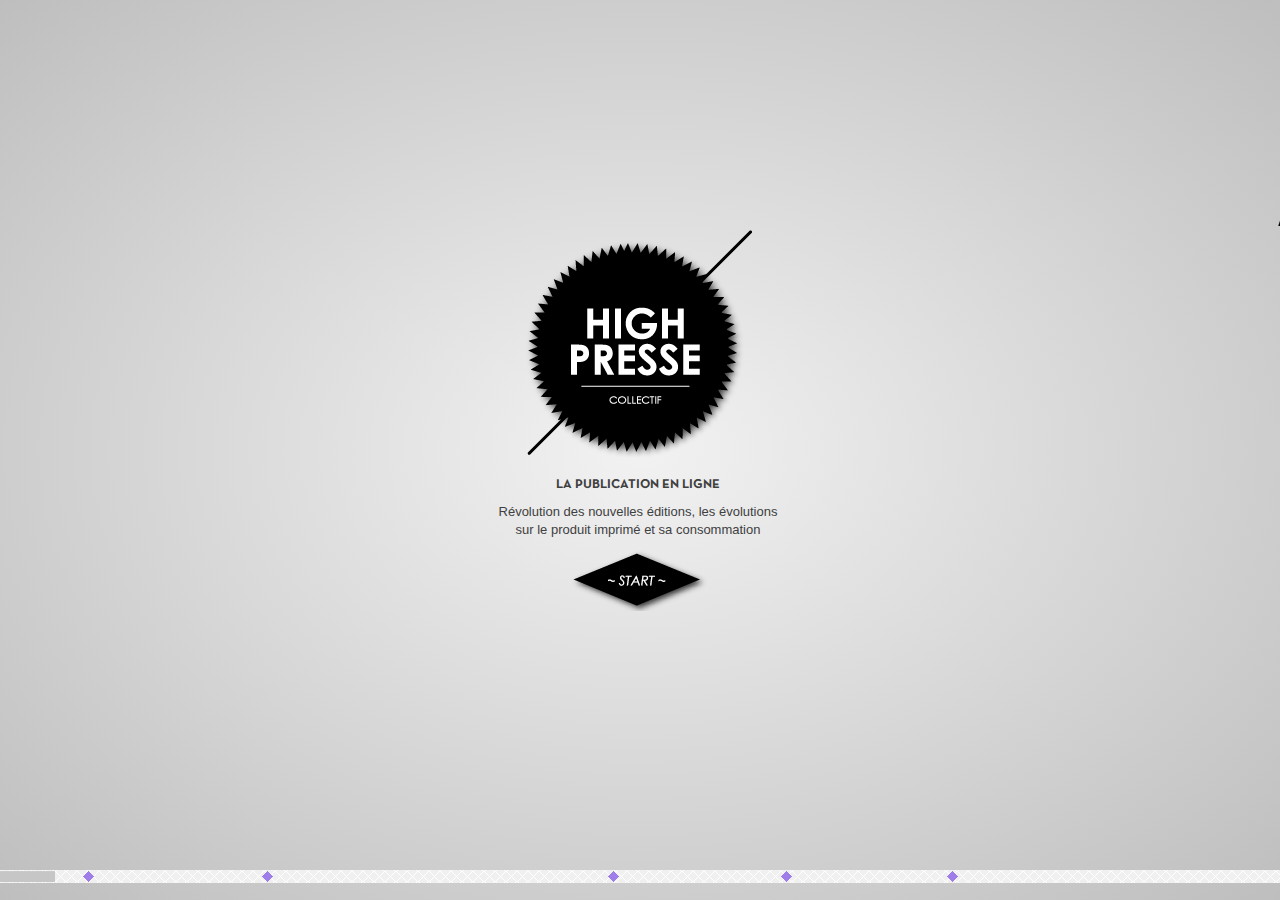
<file: index.html>
<!DOCTYPE html>
<html lang="fr">
<head>
  <title>HighPrese &bull; Publication en ligne // Gobelins CDNL 12'</title>
  <meta http-equiv="Content-Type" content="text/html; charset=UTF-8">
      
  <link rel="stylesheet" href="css/smoothDivScroll.css" type="text/css" media="screen" charset="utf-8">
  <link rel="stylesheet" href="css/bootstrap.min.css" type="text/css" media="screen" charset="utf-8">
  <link rel="stylesheet" href="css/app.css" type="text/css" media="screen" charset="utf-8">
  <link rel="stylesheet" href="css/content.css" type="text/css" media="screen" charset="utf-8">
  <link rel="stylesheet" href="css/fonts.css" type="text/css" media="screen" charset="utf-8">
  <link rel="stylesheet" href="css/jquery.fancybox.css" type="text/css" media="screen">
  <link rel="stylesheet" type="text/css" href="css/jquery.fancybox-buttons.css">
  <link rel="stylesheet" type="text/css" href="css/jquery.fancybox-thumbs.css">

  <link rel="shortcut icon" type="image/x-icon" href="./favicon.ico" />

  <!-- Libraries -->
  <script src="js/jquery.js" type="text/javascript"></script>
  <script src="js/jquery.event.animate.js" type="text/javascript"></script>
  <script src="js/jquery.ui.js" type="text/javascript"></script>
  <script src="js/jquery.ui.widget.js" type="text/javascript"></script>
  <script src="js/jquery.smoothDivScroll-1.1-min.js" type="text/javascript"></script>
  <script src="js/css_browser_selector.js" type="text/javascript"></script>
  <!-- <script src="js/jwplayer.js" type="text/javascript"></script> -->

  <!-- Optionaly include easing and/or mousewheel plugins -->
  <script type="text/javascript" src="js/jquery.easing-1.3.pack.js"></script>
  <script type="text/javascript" src="js/jquery.mousewheel-3.0.6.pack.js"></script>

  <!-- Add fancyBox -->
  <script type="text/javascript" src="js/jquery.fancybox.pack.js"></script>
  <!-- Helpers -->
  <!-- <script type="text/javascript" src="js/jquery.fancybox-buttons.js"></script> -->
  <!-- <script type="text/javascript" src="js/jquery.fancybox-thumbs.js"></script> -->

  <!-- Application -->
  <script src="js/app/start_page.js" type="text/javascript"></script>
  <script src="js/app/credit_page.js" type="text/javascript"></script>
  <script src="js/app/nav_bar.js" type="text/javascript"></script>
  <script src="js/app.js" type="text/javascript"></script>
</head>
<body>

  <div id="makeMeScrollable">

    <div class="scrollingHotSpotLeft"></div>
    <div class="scrollingHotSpotRight"></div>
    <div class="scrollWrapper">
      <div class="scrollableArea"> 

        <div class="element" id="home">
          <div>
            <h1><img src="images/logo.png" alt="" /></h1>
            <p class="bold center upperCase">La publication en ligne</p>
            <p class="center">Révolution des nouvelles éditions, les évolutions sur le produit imprimé et sa consommation</p>
            <a href="#"><img alt="start" src="images/start_app.png" /></a>
          </div>
        </div> <!-- END .element -->


        <div class="element" id="content">

          <div class="" id="realtime">

            <div class="part1">
              <h2 class="bold upperCase">/ L'info en<br />temps réel</h2>
              <img src="./images/1tempsreel/chrono.png" alt="chrono" id="chrono" />
              <br />
              <a href="pdf/1_information-temps-reel.pdf" class="icones plus pdf"></a>
              <br />
              <img src="./images/1tempsreel/structure.png" alt="barre" id="barre" />
              <br />
              <img src="./images/1tempsreel/6600000.png" alt="6.600.000" id="chiffre" />
              <p><span class="bold">Personnes par jour</span> consultent les sites<br />d'information généraliste <span class="bold">en ligne</span></p>
            </div>

            <div class="part2">
                <div class="right">
                  <h4 class="bold">10%</h4>
                  <p>Des lecteurs<br />de livres<br />téléchargent des<br />livres numériques</p>
                </div>
                <div>
                  <img src="./images/1tempsreel/apple.png" alt="Apple Steve Jobs" alt="apple" id="apple" />
                  <p class="justify bold">Des lecteurs de presse écrite se sont convertis au numérique.</p>
                  <p class="justify marge">Ces chiffres évoluent lentement, mais tous les lecteurs de presse convertissent progressivement aux nouveaux supports, bien plus vite que les lecteurs de livres qui ne sont que 10% à télécharger des e-books. (Philippe person, directeur entertainement chez Gfk)</p>
                  <img src="./images/1tempsreel/element.png" alt="element" id="element" />
                  <br />
                  <a class="icones pict fancybox" rel="gallery_realtime" href="images/1tempsreel/gallery_img1.png" title="6octobre : annonce du décès web"></a>
                  <a class="fancybox" rel="gallery_realtime" href="images/1tempsreel/gallery_img2.png" title="7octobre : annonce du décès presse"></a>
                </div>
                  <h2>Journaux & Magazine</h2>
                  <h3 class="bold">BAISSE DES VENTES</h3>
                  <p class="trop">Trop chers/copies versions papier</p>
                  <img src="./images/1tempsreel/fleche.png" alt="fleche" id="fleche" />
            </div>
            <div class="part3">
                <embed id="anim_realtime_2" width="206" height="111" src="swf/journal.swf" quality="high" pluginspage="http://www.adobe.com/go/getflashplayer_fr" align="middle" play="true" loop="true" scale="showall" wmode="transparent" devicefont="false" bgcolor="#ffffff" name="journal" menu="true" allowfullscreen="false" allowscriptaccess="sameDomain" salign="" type="application/x-shockwave-flash">
            </div>
            <div class="part4">
              <img src="./images/1tempsreel/coeur.png" alt="coeur" id="coeur" />
              <h3 class="bold">79%</h3>
              <p class="center">des lecteurs numériques<br />privilégient les sites des<br />quotidiens nationaux</p>
              <img src="./images/1tempsreel/logos.png" alt="logos" id="logos" />
              <div class="clear">
                <a href="http://www.bakchich.info/" class="icones plus fancybox fancybox.iframe"></a>
                <a href="http://www.mediapart.fr/" class="icones plus fancybox fancybox.iframe"></a>
                <a href="http://www.owni.fr/" class="icones plus fancybox fancybox.iframe"></a>
              </div>
              <br />
              <img src="./images/1tempsreel/icones.png" alt="icones" id="icones" />
              <div class="clear">
                  <embed id="multimedia" width="820" height="230" src="swf/fleche_multi.swf" quality="high" pluginspage="http://www.adobe.com/go/getflashplayer_fr" align="middle" play="true" loop="true" scale="showall" wmode="transparent" devicefont="false" bgcolor="#ffffff" name="fleche_multi" menu="true" allowfullscreen="false" allowscriptaccess="sameDomain" salign="" type="application/x-shockwave-flash">
              </div>
            </div>

            <div class="part5">
                <p class="upperCase">sur le web se développe petit à petit<br />un nouveau média :</p>
                <p class="bold upperCase">"les pure players de l'information"</p>
                
                <!-- <h2>MULTI</h2>
                <h2>MEDIA</h2> -->
            </div>
          </div> <!-- END #readtime -->

		      <div id="devices">
            <div class="background">
              <img src="./images/2divices/structure.png" alt="structure" class="structure" />
              <embed class="animation_swf radio" width="185" height="372" src="swf/radio.swf" quality="high" pluginspage="http://www.adobe.com/go/getflashplayer_fr" play="true" loop="true" scale="showall" wmode="transparent" devicefont="false" bgcolor="#ffffff" name="185x372_radio" menu="true" allowfullscreen="false" allowscriptaccess="sameDomain" type="application/x-shockwave-flash">
              <embed class="animation_swf video" width="185" height="372" src="swf/video.swf" quality="high" pluginspage="http://www.adobe.com/go/getflashplayer_fr" play="true" loop="true" scale="showall" wmode="transparent" devicefont="false" bgcolor="#ffffff" name="185x372_video" menu="true" allowfullscreen="false" allowscriptaccess="sameDomain" type="application/x-shockwave-flash">
            </div>
        		<div class="part1">
        			<h2 class="bold upperCase">/ Devices &amp; <br />interactions</h2>
        			<p class="boldItalic">"Emmener l'industrie du livre et de la presse vers sa maturité numérique"</p>
        			<h3 class="bold upperCase"><span>révolution</span> de<br /> leur industrie</h3>
              <a href="pdf/2_interaction-devices.pdf" class="icones plus pdf"></a>
        			<div>
        				<ul class="handList">
        					<li class="upperCase boldItalic">éditeurs</li>
        					<li class="upperCase boldItalic">auteurs</li>
        					<li class="upperCase boldItalic">libraires</li>
        					<li class="upperCase boldItalic">diffuseurs</li>
        					<li class="upperCase boldItalic">groupe de presse</li>
        				</ul>
        			</div>
        			<div>
        				<ul class="exigences">
        					<li class="upperCase">- étendre leurs champs d'action sur les nouveaux supports</li>
        					<li class="upperCase">- développement d'une culture de l'instantanné, d'échange<br />  et de gratuité !</li>
        					<li class="upperCase">- moderniser leurs outils et renouveler leurs formats !</li>
        					<li class="upperCase">- répandre leur distribution pour l'adapter au nouvel<br />  environnement !</li>
        				</ul>
        			</div>
        		</div>

        		<div class="part3">
        			<p class="upperCase center">magazine numérique / au contenu exclusif<br />mise à jour pendant le mois / à 2,99$ par mois</p>
        			<p class="upperCase center daily">un quotidien / à moins de 4$ par mois<br /> soit 0,99$ par semaine / journalisme de qualité</p>
              <div class="pyramide">
                <a class="icones triangt t1 g fancybox fancybox.iframe" rel="" href="http://www.youtube.com/embed/PA5ujekrtkQ?autoplay=1" title=""></a>
                <a class="icones triangt t2 d fancybox fancybox.iframe" rel="" href="http://www.youtube.com/embed/gxl1zZYl2f8?autoplay=1" title=""></a>
                <a class="icones triangt t3 d fancybox fancybox.iframe" rel="" href="http://www.youtube.com/embed/YKN7G9X9pIU?autoplay=1" title=""></a>
                <a class="icones triangt t4 g fancybox fancybox.iframe" rel="" href="http://www.youtube.com/embed/ntyXvLnxyXk?autoplay=1" title=""></a>
                <a class="icones triangb b1 d fancybox fancybox.iframe" rel="" href="http://www.youtube.com/embed/-TcM8rZcdQA?autoplay=1" title=""></a>
                <a class="icones triangb b2 g fancybox fancybox.iframe" rel="" href="http://www.youtube.com/embed/evnTWpS6XFw?autoplay=1" title=""></a>

                <a class="icones movie fancybox fancybox.iframe" href="http://www.youtube.com/embed/KHILJBw-104?autoplay=1" title=""></a>
              </div>
        		</div>

        		<div class="part4">
        			<ul class="internaute center">
        				<li class="upperCase">+ personnalisation</li>
        				<li class="upperCase">+ mise en valeur du contenu</li>
        				<li class="upperCase">+ grande liberté de ton</li>
        				<li class="upperCase">+ interagir & débattre</li>
        				<li class="upperCase">+ pluri-média</li>
        			</ul>
        			<div>
        				<ul class="pourcentage">
        					<li class="upperCase italic">site de presse nationale</li>
        					<li class="upperCase italic">site de presse régionale</li>
        					<li class="upperCase italic">site de presse magazine</li>
        				</ul>
        			</div>
            </div>
        	 </div><!-- END #devices -->


          <div id="blog">
            
            <div class="part1">
              <img src="./images/3blogs/structure.png" alt="background" class="structure" />
              <embed id="blog_anim" width="590" height="136" src="swf/wikipedia.swf" quality="high" pluginspage="http://www.adobe.com/go/getflashplayer_fr" play="true" loop="true" scale="showall" wmode="transparent" devicefont="false" bgcolor="#ffffff" name="wikipédia" menu="true" allowfullscreen="false" allowscriptaccess="sameDomain" type="application/x-shockwave-flash">
            </div>
            <div class="part2">
              <h2 class="upperCase bold">web 2.0</h2>
              <a class="icones pdf" href="pdf/3_info-participative.pdf"></a>
              <h3 class="upperCase">Participatif / Contributif / Expressif</h3>
              <p>Les utilisateurs deviennent contributeurs de contenus. La simplification des outils permet une meilleure utilisation et appropriation du web. L'internaute devient une personne active sur la toile = création du web social. On peut partager, créer, commenter...</p>
            </div>

            <div class="part3">
              <p class="italic center">Le mot <span class='boldItalic'>Blog</span> est une contraction de "webnet" et de "log" journal. C'est une sorte de <span class='boldItalic'>journal web, ouvert à tous</span> et <span class='bold'>facile d'utilisation</span>. Le blog devient un véritable <span class='boldItalic'>outil d'information</span>, repris aujourd'hui par <span class='boldItalic'>les médias traditionnels</span>.</p>
            </div>

            <div class="part4">
              <p>Un wiki est un système de gestion de contenu de site web qui rend les pages Web réalisables et modifiables par les visiteurs successifs autorisés. L’exemple le plus connu est l’encyclopédie collective Wikipédia créée en 2001, basée sur le principe qu’une entrée puisse être ajoutée par n’importe quel utilisateur du web et modifiée par un autre. De nouveaux sites de partagent voient ensuite le jour : Flickr et Youtube.</p>
            </div>

            <div class="part5">
              <p class="p1">La notoriété des blogs a notamment été impulsée par les militaires américains lors de la secode guerre du golfe en mars 2003. Ces warblog donnaient l’impression d’une liberté de ton et d’émancipation par rapport aux contraintes éditoriales ou professionnelles. Ils permettent aussi d’avoir accès à des informations que les journalistes ne possèdent pas, durant les guerres, ou dans les pays privés de liberté d’expression.</p>
              <p class="p2">Aujourd’hui on voit une multiplication des blogs de journalistes affranchis des contraintes éditoriales habituelles. Ceux-ci redécouvrent la communication directe avec les lecteurs. Et ces lecteurs, donnent leurs avis, enrichissent les textes en informations, ils commentent et créent la vie autour d’un évènement.</p>
            </div>

            <div class="part6">
              <p class="upperCase center"><span>70%</span><br /> des journaux<br />américains<br />proposent<br />des blogs<br />journalistiques </p>
              <h2 class="bold center">« LE JOURNALISME<br />CITOYENS »</h2>
              <h3>RUE89 / AGORAVOX ...</h3>
              <p class="rue89 center">Ce sont des sites basés sur la co-production de contenus par les journalistes et les internautes, «synonyme de circulation et de révolution de l’information». Tout internaute peut en effet envoyer des contributions, qui seront ensuite sélectionnées par le site, en fonction de leurs intérêt, de leur pertinence et de leur qualité. Les lecteurs participent aussi en commentant et en notant les productions publiées.</p>
              <a class="icones plus fancybox fancybox.iframe" href="http://www.rue89.com/"></a>
              <a class="icones plus agoravox fancybox fancybox.iframe" href="http://www.agoravox.fr/"></a>
            </div>
          </div><!-- END #blogs -->


    		  <div id="flash">
    		  	<div class="part1">
    		  	  <h2 class="upperCase bold">/Flash<br />Information</h2>
    		  	  <p class="subtitle">Les réseaux sociaux mettent les internautes un peu plus au <span class="bold">coeur de l'information</span>. Ils deviennent acteurs, puisque ce sont eux qui construisent les informations.</p>

    		  	  <img src="./images/4flash/chiffre1.png" />
    		  	  <p class='caption bold'>d'utilisateurs avant le 1er juin 2011</p>
    		  	  <img src="./images/4flash/chiffre2.png" />
    		  	  <p class='caption bold'>d'utilisateurs en France</p>
    		  	  <p id="semiocast">Semiocast vient de publier une étude portant sur la totalité des 263 millions de profils d’utilisateurs de Twitter créés avant le 1er juin 2011. dans l’hexagone, il subsiste à l’heure actuelle 3.3 millions d’utilisateurs de Twitter, dont la moitié étant active.</p>
    		  	  <!-- <img src="./images/4flash/feu.png" id="feu" /> -->
              <embed id="feu" width="153" height="314" src="swf/feu.swf" quality="high" pluginspage="http://www.adobe.com/go/getflashplayer_fr" align="middle" play="true" loop="true" scale="showall" wmode="transparent" devicefont="false" bgcolor="#ffffff" name="feu" menu="true" allowfullscreen="false" allowscriptaccess="sameDomain" salign="" type="application/x-shockwave-flash">
              <a class="icones pdf" href="pdf/4_information-flash.pdf"></a>
    		  	</div>
    		  	<div class="part2">
    		  	  <img src="./images/4flash/pointille.png" />
    		  	  <img src="./images/4flash/twitter.png" class="twitter" />
              <ul>
                <li class="right">Sans modification<br />enregistrée</li>
                <li class="right">Changement d'abonnements<br />et d'envoi de messages</li>
                <li class="right">Changement d'abonnements<br />uniquement</li>

                <li class="right">Compte jamais utilisé<br /></li>
                <br />
                <li class="right">Envoi de message<br />uniquement</li>
                <li class="right">Autre modification<br />du profil</li>
              </ul>
    		  	</div>
    		  	<div class="part3">
    		  	  <img src="./images/4flash/monsieur.png" />
    		  	  <p class="justify">Un pote aux Etats-Unis vient de me rapporter que #DSK aurait été arrêté par la police dans un hotel à NYC il y a une heure ...</p>
    		  	</div>
    		  	<div class="part4">
              <img src="./images/4flash/facebook-chiffres.png" />
              <ul>
      		  		<li id="li1">millions de comptes actifs</li>
      		  		<li id="li2">millions de publications<br />quotidiennes</li>
      		  		<li id="li3">millions de photos sont<br />publiées par jour</li>
      		  		<li id="li4">millions d'utilisateurs actifs accèdent<br />à Facebook via leur mobile</li>
              </ul>
    		  	</div>
    		  </div><!-- END #flash -->

          <div id="filter">

            <div class="part1">
              <h2 class="upperCase bold"><span>/</span> Filtre des <br />informations</h2>

              <div>
                <h3 class="right bold">70%</h3>
              </div>
              <div>
                <img src="./images/5filtre/bubble.png" id="bubble" />
                <p class="italic">Des nouveaux contenus du<br /> web sont générés par<br /> des particuliers</p>
              </div>
              <!-- <img src="./images/5filtre/bonhommes.png" alt="persons" id='people' /> -->
              <embed id="people" width="501" height="118" src="swf/bonhommes.swf" quality="high" pluginspage="http://www.adobe.com/go/getflashplayer_fr" align="middle" play="true" loop="true" scale="showall" wmode="transparent" devicefont="false" bgcolor="#ffffff" name="journal" menu="true" allowfullscreen="false" allowscriptaccess="sameDomain" salign="" type="application/x-shockwave-flash">
            </div>

            <div class="part2">
              <p class="justify">«Il existe une panoplie infinie de documents variés sur Internet dont <span class="bold">l'exactitude, la fiabilité et la valeur</span> varient. Contrairement à la plupart des médias d'information conventionnels, de l'information est rendue publique sans que personne n'ait à en approuver le contenu.»</p>
              <img src="./images/page/hb.png" alt="logo HoaxBuster" id="hoaxbuster"/>
              <p class="upperCase bold" id="hbLogo">HOAXBUSTER</p>
              <img src="./images/5filtre/fleches.png" id="fleches" />
            </div>

            <div class="part3">
              <img src="./images/5filtre/snopes.png" alt="logo Snopes" id="logoSnopes" />
              <p>L'information la plus porteuse de valeur ajoutée est <br />aujourd'hui celle qui nous fait gagner du temps.</p>
              <a href="pdf/5_filtre-informations.pdf" class="icones plus pdf"></a>
              <img src="./images/5filtre/infobesite.png" alt="infobésité" id="infobesite" />
            </div>

            <div class="part4">
            <img src="./images/5filtre/structure.png" alt="structure" class="structure" />
            <p class="justify">Paper.li vous permet de créer un journal personnalisé en fonction de vos centres d'intérêts et de le partager via les réseaux sociaux.</p>
            <div class="liens">
            <a href="http://www.youtube.com/embed/0MxulgVgB30?autoplay=1" class="icones movie fancybox fancybox.iframe"></a>
            <a href="http://www.youtube.com/embed/fyoFI6D33yY?autoplay=1" class="icones movie fancybox fancybox.iframe"></a>
            <a href="http://www.youtube.com/embed/Y6-qTDdUh_w?autoplay=1" class="icones movie fancybox fancybox.iframe"></a>
            </div>
            <p class="italic center">L'interactivité permet aux utilisateurs de traiter le contenu de manière différenciée selon leurs centres d'intérêts.</p>
            </div>

            <div class="part5"> 
              <p class="justify pulse">
                Pulse redéfinit l'actualité en vous donnant l'opportunité d'expérimenter les informations que vous désirez provenant de vos sources habituelles, de vos blogs préférés et des réseaux sociaux - Le tout dans une belle interface.
              </p>

              <p class="justify flipboard">
                Flipboard est une belle et rapide façon de visionner vos médias sociaux avec une mise en page de magazine plaisante à lire
                <br />
              </p>
              
              <p class="justify newsMe">
                News.me met en forme les tweets des personnes qui vous intéressent. Il vous propose de lire les articles partagés directement sur votre iPad.
              </p>
              
            </div>

            <div class="part6">
                <p class="justify bold">« La disparition d’une base commune d’informations nous rend étroits d’esprit, moins aventureux intellectuellement et plus vulnérables à la propagande et à la manipulation. » Pariser</p>
            </div>
          </div><!-- END #filter -->

        </div> <!-- END .element -->

        <div class="element" id="credits">
          <div class="to-center">
            <h1><img src="images/credits.png" alt="" /></h1>
            <p><a class="icones pdf src" href="pdf/sources.pdf"></a></p>
          </div>
        </div> <!-- END .element -->
      
      </div> <!-- END .scrollableArea -->
    </div> <!-- END .scrollWrapper -->
  </div> <!-- END #makeMeScrollable -->


  <div id="navBar">
    <div id="navBarScrollerContainer">
      <div id="navBarScroll"></div>
      <ul class="positions">
        <li rel="devices"><a href="#" class="navLink" rel="devices">&nbsp;&nbsp;</a></li>
        <li rel="filter"><a href="#" class="navLink" rel="filter">&nbsp;&nbsp;</a></li>
        <li rel="blog"><a href="#" class="navLink" rel="blog">&nbsp;&nbsp;</a></li>
        <li rel="realtime"><a href="#" class="navLink" rel="realtime">&nbsp;&nbsp;</a></li>
        <li rel="flash"><a href="#" class="navLink" rel="flash">&nbsp;&nbsp;</a></li>
      </ul>
    </div>
    <ul class="labels">
      <li rel="devices"></li>
      <li rel="filter"></li>
      <li rel="realtime"></li>
      <li rel="flash"></li>
      <li rel="blog"></li>
    </ul>
  </div>

</body>
</html>
</file>
<file: css/smoothDivScroll.css>
﻿/* You can alter this CSS in order to give SmoothDivScroll your own look'n'feel */

/* Invisible left hotspot */
div.scrollingHotSpotLeft
{
	/* The hotspots have a minimum width of 100 pixels and if there is room the will grow
    and occupy 15% of the scrollable area (30% combined). Adjust it to your own taste. */
	min-width: 75px;
	width: 10%;
	height: 100%;
	/* There is a big background image and it's used to solve some problems I experienced
    in Internet Explorer 6. */
	background-image: url(../images/big_transparent.gif);
	background-repeat: repeat;
	background-position: center center;
	position: absolute;
	z-index: 200;
	left: 0;
	/*  The first url is for Firefox and other browsers, the second is for Internet Explorer */
	/*cursor: url(../images/cursors/cursor_arrow_left.cur), url(../images/cursors/cursor_arrow_left.cur),w-resize;*/
}

/* Visible left hotspot */
div.scrollingHotSpotLeftVisible
{
	background-image: url(../images/arrow_left.gif);				
	background-color: #fff;
	background-repeat: no-repeat;
	opacity: 0.35; /* Standard CSS3 opacity setting */
	-moz-opacity: 0.35; /* Opacity for really old versions of Mozilla Firefox (0.9 or older) */
	filter: alpha(opacity = 35); /* Opacity for Internet Explorer. */
	zoom: 1; /* Trigger "hasLayout" in Internet Explorer 6 or older versions */
}

/* Invisible right hotspot */
div.scrollingHotSpotRight
{
	min-width: 75px;
	width: 10%;
	height: 100%;
	background-image: url(../images/big_transparent.gif);
	background-repeat: repeat;
	background-position: center center;
	position: absolute;
	z-index: 200;
	right: 0;
	/*cursor: url(../images/cursors/cursor_arrow_right.cur), url(../images/cursors/cursor_arrow_right.cur),e-resize;*/
}

/* Visible right hotspot */
div.scrollingHotSpotRightVisible
{
	background-image: url(../images/arrow_right.gif);
	background-color: #fff;
	background-repeat: no-repeat;
	opacity: 0.35;
	filter: alpha(opacity = 35);
	-moz-opacity: 0.35;
	zoom: 1;
}

/* The scroll wrapper is always the same width and height as the containing element (div).
   Overflow is hidden because you don't want to show all of the scrollable area.
*/
div.scrollWrapper
{
	position: relative;
	overflow: hidden;
	width: 100%;
	height: 100%;
}

div.scrollableArea
{
	position: relative;
	width: auto;
	height: 100%;
}
</file>
<file: css/app.css>
html,body {
  height: 100%;
  overflow: hidden;
  margin: 0;
  background-color:#f2f2f2;
  background-image: -moz-radial-gradient(50% 50%, ellipse cover, #f2f2f2, rgba(168, 168, 168, 0.7) 100%);
  background-image: -webkit-radial-gradient(50% 50%, ellipse cover, #f2f2f2, rgba(168, 168, 168, 0.7) 100%);
  background-image: -o-radial-gradient(50% 50%, ellipse cover, #f2f2f2, rgba(168, 168, 168, 0.7) 100%);
  background-image: -ms-radial-gradient(50% 50%, ellipse cover, #f2f2f2, rgba(168, 168, 168, 0.7) 100%);
  background-image: radial-gradient(50% 50%, ellipse cover, #f2f2f2, rgba(168, 168, 168, 0.7) 100%);
}

a {
  cursor: pointer;
}

#content {
  color:#000;
  font-family:"Neutra";
  margin: 0px;
  padding: 0px;
  height:580px;
}

#content div{
  float:left;
  margin-right:20px;
  margin-top:5px;
}

.quatre{
  width:300px;
  height:400px;
  overflow:hidden;
  text-align:justify;
}
.huit{
  width:200px;
  height:400px;
  overflow:hidden;
  text-align:justify;
}

#makeMeScrollable {
  width:100%;
  height: 580px;
  position: relative;
}

#makeMeScrollable div.scrollableArea {
  width: 30000px;
  position: relative;
  margin: 0;
  padding: 0;
  height: 100%;
}
#makeMeScrollable div.scrollableArea .element {
  float: left;
  position: relative;
}


/* Invisible left hotspot */
div.scrollingHotSpotLeft
{
	/* The hotspots have a minimum width of 75 pixels 
	   and if there is room the will grow and occupy 10% 
	   of the scrollable area (20% combined). 
	   Adjust it to your own taste. */
	min-width: 75px;
	width: 10%;
	height: 100%;
	/* There is a big background image and it's used to 
	solve some problems I experienced in Internet Explorer 6. */
	background-image: url(../images/big_transparent.gif);
	background-repeat: repeat;
	background-position: center center;
	position: absolute;
	z-index: 200;
	left: 0;
	/*  The first cursor url is for Firefox and other 
	    browsers, the second is for Internet Explorer */
}

/* Visible left hotspot */
div.scrollingHotSpotLeftVisible
{
	background-image: url(./images/arrow_left.gif);
	background-repeat: no-repeat;
	/* Standard CSS3 opacity setting */
	opacity: 0.35; 
	/* Opacity for really old versions of 
	   Mozilla Firefox (0.9 or older) */
	-moz-opacity: 0.35;
	/* Opacity for Internet Explorer. */
	filter: alpha(opacity = 35);
	/* Use zoom to Trigger "hasLayout" in 
	   Internet Explorer 6 or older versions */	
	zoom: 1; 
        height: 100%;
}

/* Invisible right hotspot */
div.scrollingHotSpotRight
{
	min-width: 75px;
	width: 10%;
	height: 100%;
	background-image: url(../images/big_transparent.gif);
	background-repeat: repeat;
	background-position: center center;
	position: absolute;
	z-index: 200;
	right: 0;
}

/* Visible right hotspot */
div.scrollingHotSpotRightVisible
{
	background-image: url(./images/arrow_right.gif);
	background-repeat: no-repeat;
	opacity: 0.35;
	filter: alpha(opacity = 35);
	-moz-opacity: 0.35;
	zoom: 1;
        height: 100%;
}

/* The scroll wrapper is always the same width and 
   height as the containing element (div). Overflow 
   is hidden because you don't want to show all of 
   the scrollable area.
*/
div.scrollWrapper
{
	position: relative;
	overflow: hidden;
	width: 100%;
	height: 100%;
}

div.scrollableArea
{
	position: relative;
	width: auto;
	height: 100%;
}

div#home{
    float:left;
    text-align:center;
    line-height:100px;
    height: 580px;
    width: 234px;
}
div#home div {
	height: 351px;
    width: 234px;
}
div#home h1{
    color:black;
    text-align:center;
    font-size:10em;
}

div#home a{
    color:black;
    font-size:1em;
}

div#home p{width:300px; margin-left:-35px;}


div#credits{
  float:left;
  text-align:center;
  line-height:100px;
  height: 580px;
  width: 234px;
}
div#credits div {
  height: 351px;
  width: 300px;
  position: relative;
}
div#credits h1 {
  color:black;
  text-align:center;
  font-size:10em;
}

div#credits a.pdf {
  position: absolute;
  right: 122px;
  bottom: -53px;
}


/********************************************************************************
 * NAVIGATION VAR
 ********************************************************************************/
div#navBar {
  position: relative;
  z-index: 400;
  height: 15px;
}
div#navBar .positions li {
  position: absolute;
  top: 1px;
  display: inline;
  background: url(../images/nav/bouton.png) no-repeat;
  width: 11px;
  height: 11px;
}
div#navBar a {
  font-size:20px;
  line-height:5px;
  text-decoration: none;
}
div#navBarScrollerContainer {
  position: relative;
  height: 15px;
  background: url(../images/nav/fond.png) repeat-x;
}
#navBarScrollerContainer { clear: left; padding: 0px; margin: 0px; }
#navBarScrollerContainer .ui-slider { background: none; border:0; height: 15px; margin: 0 auto;  }
#navBarScrollerContainer .ui-handle-helper-parent {
  position: relative;
  width: 100%;
  height: 100%;
  margin: 0 auto;
}
#navBarScroll .ui-slider-handle {
  display: block;
  position: absolute;
}
#navBarScroll .ui-slider-handle .ui-icon {
  display: block;
  height: 12px;
  width: 100%;
  background-size: 100% 100%;
  background: url(../images/nav/curseur.png) no-repeat;
  background-position: 0px 1px;
}
div#navBar ul.labels {}
div#navBar ul.labels li {
  width: 326px;
  height: 55px;
  position: absolute;
  top: -55px;
  display: none;
  background:black;
  margin-left: -10px;
}
div#navBar ul.labels li.show { display: inline; }
div#navBar ul.labels li[rel="flash"] { background: url(../images/nav/label_flash.png) no-repeat; }
div#navBar ul.labels li[rel="devices"] { background: url(../images/nav/label_devices.png) no-repeat; }
div#navBar ul.labels li[rel="realtime"] { background: url(../images/nav/label_realtime.png) no-repeat; }
div#navBar ul.labels li[rel="blog"] { background: url(../images/nav/label_blog.png) no-repeat; }
div#navBar ul.labels li[rel="filter"] { background: url(../images/nav/label_filter.png) no-repeat; }

div#navBar ul.labels li[rel="devices"], div#navBar ul.positions li[rel="devices"] { position: absolute; left: 20.5%; }
div#navBar ul.labels li[rel="filter"], div#navBar ul.positions li[rel="filter"] { position: absolute; left: 74%; }
div#navBar ul.labels li[rel="realtime"], div#navBar ul.positions li[rel="realtime"] { position: absolute; left: 6.5%; }
div#navBar ul.labels li[rel="blog"], div#navBar ul.positions li[rel="blog"] { position: absolute; left: 47.5%; }
div#navBar ul.labels li[rel="flash"], div#navBar ul.positions li[rel="flash"] { position: absolute; left: 61%; }
</file>
<file: css/content.css>
/****************
* COMMONS
*****************/
div.clear {clear:both;}
.justify {text-align: justify;}
.center {text-align: center;}
.right {text-align: right;}
.bold {font-weight:bold; font-family:"Neutra Bold";}
.noBold{font-weight:normal;}
.upperCase{text-transform:uppercase;}
.italic{font-style:italic; font-family:"Neutra Italic";}
.boldItalic {font-family:"Neutra Bold Italic";}

a.icones { display: block; }
.icones {height:74px; width:57px; background-image: url('../images/logos/icone_link.png'); background-position: 0 74px ;z-index:10; position:relative;}
.icones:hover, a.icones:visited {background-position:0 148px;}

.icones.plus {background-image:url('../images/logos/icone_link.png');}
.icones.pdf {background-image:url('../images/logos/icone_pdf.png');}
.icones.src {background-image:url('../images/logos/icone_src.png');}
.icones.movie {background-image:url('../images/logos/icone_movie.png');}
.icones.pict {background-image:url('../images/logos/icone_pict.png');}
.icones.triangb{width:117px; height:71px; background-position:0 71px;background-image:url('../images/logos/icone_pyramide_bottom.png');z-index:10;}
.icones.triangt{width:117px; height:71px; background-position:0 71px;background-image:url('../images/logos/icone_pyramide_top.png');z-index:10;}
.icones.triangt.icones.d, .icones.triangb.icones.d {background-position:117px 71px;}
.icones.triangt.icones.d:hover, .icones.triangb.icones.d:hover {background-position:117px 0px;}

.icones.triangb:hover{background-position:0 0px;}
.icones.triangt:hover{background-position:0 0px;}


/****************
* REALTIME
*****************/
#realtime {}
#realtime .part1 h2{font-size:110px; color:black; line-height:110px; margin:10px 0 -150px 0;}
#realtime .part1 img#chrono {margin:-180px -30px -120px 730px; }
#realtime .part1 .pdf {margin:-80px 0 0px 950px;}
#realtime .part1 #barre {height:580px; margin:-120px 0 -110px 0;}
#realtime .part1 #chiffre {margin-top:-600px;}
#realtime .part1 p {font-size:40px; margin-top:-35px; line-height:40px;}

#realtime .part2 {margin-left:-1620px;}
#realtime .part2 div h4{font-size:30px; margin:197px 0 -15px -100px; color:black;}
#realtime .part2 div p{background:none; padding:0; border:none; color:black; margin:15px 0 10px 2px; }
#realtime .part2 .justify{width:220px;}
#reatime .part2 .bold{margin:-150px 0 0 0;}
#realtime .part2 .marge {margin-bottom:46px;}
#realtime .part2 img#apple {margin:-15px 0 0px 300px;}
#realtime .part2 img#element {margin:-400px 0 60px 238px;}
#realtime .part2 .pict {margin:-190px 0 100px 320px;}
#realtime .part2 h2{color:white; font-size:50px; margin:10px 0 30px 40px;}
#realtime .part2 h3{color:#00FFFF; font-size:40px; margin:0 0 30px 10px; }
#realtime .part2 p.trop{color:white; font-size:25px; margin-left:-20px; }
#realtime .part2 img#fleche {margin:-185px 0 0 -130px;}

#realtime .part3 {position:relative;}
#realtime .part3 #anim_realtime_2 {position:absolute; top: -540px;left: -12px;}

.gecko #realtime .part4 {position:relative; left:-1040px; width:1000px;}
.webkit #realtime .part4 {margin: -540px 0 0 0px; width:1000px;}
#realtime .part4 img#coeur {margin:50px 0 -70px 220px;}
#realtime .part4 p.center{color:white; margin:10px 0 -10px 302px; font-size:11px;width:150px;}
#realtime .part4 h3{color:white; font-size:50px; margin:-150px 0px 0 328px; width:50px;}
#realtime .part4 .clear{margin: -70px 0 0 530px;}
#realtime .part4 .plus{margin-right:10px;float:left;margin-top: 5px;}
#realtime .part4 #logos{width:440px; margin:-65px 0 0 -198px;z-index:1;}
#realtime .part4 #icones {width:428px; margin:0 0 0 535px;}
#realtime .part4 #multimedia {width:950px;margin:50px 0 0 -455px;}

.gecko #realtime .part5 {position:relative; left:-1035px; }
.webkit #realtime .part5 {margin:-535px 0 0 0;}
#realtime .part5 p{color:white; font-size:18px; line-height:30px; margin-left:-480px;width:400px;}
#realtime .part5 p.bold{margin:-9px 0 0 -480px;width:400px;}


/***************
* DEVICES
****************/
.gecko #devices {position:relative; left:-1100px;}
#devices .background { position:relative; }
#devices .background .animation_swf { position:absolute; top: 22px; }
#devices .background .animation_swf.radio { left: 3652px; }
#devices .background .animation_swf.video { left: 3422px; }
#devices .background .structure {margin: -390px 30px 0 0; height:1170px;}
#devices .part1 {margin:0px 0 0 -4590px;position: relative;}
#devices .part1 h2 {font-size:80px; color:black; line-height:70px; margin: 5px 0 5px 0;}
#devices .part1 h3 {font-size:70px; color:black; line-height:60px;}
#devices .part1 h3 span {color:#00FFFF;}
#devices .part1 .pdf {margin:-300px 0 0 815px;}
#devices .part1 p {color:white; margin:0px 0 35px 10px; font-size:20px;}
#devices .part1 .handList {list-style:none; margin:260px 0 0 150px;}
#devices .part1 .handList li{color:white; font-size:15px; margin:0 0 28px 0 ; }
#devices .part1 .exigences {list-style:none; margin:320px 0 0 5px;}
#devices .part1 .exigences li {color:black; font-size:10px; line-height:14px;}

#devices .part2 {margin:50px 0 0 -3000px;  width:700px;}
#devices .part2 h2 { font-size:40px; color:#00FFFF; margin-bottom:30px;}
#devices .part2 p {color:white; font-size:30px; line-height:40px;}

#devices .part3 {margin:290px 0 0 -1940px;}
#devices .part3 p {margin-left:-510px;}
#devices .part3 .daily {margin-top:150px;}
#devices .part3 .pyramide{width:800px; position:relative; z-index:1;}
#devices .part3 .icones {position:absolute; margin-top:-20px;}
#devices .part3 .t1{left: -627px;bottom: -46px;}
#devices .part3 .t2{left: 810px;bottom: -43px;}
#devices .part3 .t3{left: 557px;bottom: 241px;}
#devices .part3 .t4{left: -369px;top: -293px;}
#devices .part3 .b1{left: 165px;top: -497px;}
#devices .part3 .b2{left: 18px;top: -493px;}
#devices .part3 .movie{left:115px;}

#devices .part4 {margin:130px 0 0 -510px;position:relative;}
#devices .part4 .internaute{list-style:none; margin:0 0 0 -285px;}
#devices .part4 .internaute li{color:white;}
#devices .part4 .pourcentage{list-style:none; margin:238px 0 0 300px;}
#devices .part4 .pourcentage li{color:black; padding-bottom:25px;}


/***************
* BLOG
****************/
.gecko #blog {position:relative; left:-1150px;}
#blog {width:2500px;}
#blog .part1 { position:relative; }
#blog .part1 .structure {height:590px; margin-top:-10px;}
#blog .part1 #blog_anim { position:absolute; top: 427px; left: 22px; }

#blog .part2 {width:1500px; margin-top:-550px; }
#blog .part2 h2{font-size:150px; color:black; line-height:80px;  width:800px;}
#blog .part2 .pdf{margin: -90px 0 0 660px; }
#blog .part2 h3{margin:65px 0 0 7px; font-size:45px; color:black; width:900px;}
#blog .part2 p {margin:75px 0 0 15px; width:600px; font-size:16px;}

#blog .part3 {position:relative;}
#blog .part3 {margin:-560px 0 0 832px;}
#blog .part3 p {margin:432px 0 0 0px; width:250px;}

#blog .part4 {margin:-560px 0 0 1410px;position:relative;}
#blog .part4 p {margin:20px 0 0 0px; color:white; width:400px; font-size:15px;}

#blog .part5 {margin:-560px 0 0 1850px;}
#blog .part5 .p1 {margin:223px 0 0 0px; width:300px;}
#blog .part5 .p2 {margin:50px 0 0 0px; width:300px;}

#blog .part6 {margin:-518px 0 0 2045px;position:relative;}
#blog .part6 p.upperCase{color:white; font-size:17px; line-height:25px;}
#blog .part6 p.upperCase span{color:#00FFFF;}
#blog .part6 h2{margin:110px 0 0 197px; color:white; font-size:15px; line-height:16px;}
#blog .part6 h3{margin: -10px 0 0 232px; color:white; font-size:13px;}
#blog .part6 p.rue89{width:200px; color:white; font-size:10px; line-height:12px; margin-left:199px;}
#blog .part6 a.icones.plus {position:absolute; top: 165px;left: 400px;}
#blog .part6 a.icones.plus.agoravox {position:absolute; top: 435px;left: 136px;}


/****************
* FLASH
****************/
.gecko #flash {position:relative; left:-1150px;}
#flash .part1 {position:relative;}
#flash .part1 h2{font-size:90px; color:black; line-height:100px; margin:10px 0 -20px 0;}
#flash .part1 .subtitle{border-top:solid black 1px; border-bottom:solid black 1px; padding:10px; width:605px; font-size:16px;}
#flash .part1 .subtitle span{color:black;}
#flash .part1 .caption {margin-top:-20px; font-size:20px; text-indent:40px;}
#flash .part1 img {margin-top:-20px;}
#flash .part1 #feu{margin:-280px 0 0 500px; width:150px;}
#flash .part1 #semiocast{width:500px;}
#flash .part1 .pdf {position:absolute; bottom: 4px; top: 466px; right: -49px;}

#flash .part2 .twitter{height:560px;}
#flash .part2 ul{margin:-380px 0 0 20px; width:170px; list-style:none; }
#flash .part2 li{color:black; padding-bottom:26px;}

#flash .part3 p{width:150px; margin:-335px 0 0 -125px;color:white;}
#flash .part3 img{margin:200px 0 0 -150px;}

#flash .part4 {position:relative;}
#flash .part4 img{margin-left:-470px; height:560px;}
#flash .part4 ul{margin:-485px 0 0 -290px; list-style:none;}
#flash .part4 li{color:black; padding:100px 0 0 0;}
#flash .part4 #li2 {text-indent:-20px;margin: -10px 0 0 100px;}
#flash .part4 #li3 {text-indent:-20px;margin: -15px 0 0 190px;}
#flash .part4 #li4 {text-indent:-20px;margin: -15px 0 0 280px;}


/***************
* FILTER
****************/
#filter {width:3500px;}
.gecko #filter{position:relative; left:-1187px;}

#filter .part1 {width:1760px; background: url('../images/5filtre/ligne-pointille.png') no-repeat bottom; padding-bottom:10px; }
#filter .part1 h2{font-size:90px; color:black; line-height:80px; margin:10px 0 -10px 0;}
#filter .part1 h3{font-size:200px; margin:150px 0 0px 0; padding-bottom:20px; width:240px; color:black;}
#filter .part1 p {margin:-100px 0 0 150px; font-size:18px; line-height:25px;}
#filter .part1 #bubble{margin:-150px 0 0 -260px;}
#filter .part1 #people{margin:258px 0 10px -1100px; width:500px;}
#filter .part1 img#plus {margin:10px 0 0 150px; width:50px;}


#filter .part2 {margin-left:-1160px;}
#filter .part2 p.justify {width:250px; background:black; color:white; margin:110px 0 0 135px; font-size:14px;}
#filter .part2 span{color:#00FFFF;}
#filter .part2 img#hoaxbuster {margin:100px 0 0 -100px;}
#filter .part2 img#fleches{width:400px; margin:15px 0 0 -150px;}
#filter .part2 #hbLogo {font-size:30px; background:none; color:black; margin:-40px 0 0 -10px;}

#filter .part3 {width:300px; margin-left:-600px;}
#filter .part3 p{width:450px;font-size:18px; margin:-150px 0 0 -100px;}
#filter .part3 #logoSnopes {width:300px; margin:50px 0 0 -100px;}
#filter .part3 .pdf {margin:-50px 0 130px 325px;}
#filter .part3 #infobesite {width:580px;margin:0px 0 0 -320px;}
#filter .part3 h2 span {font-size:200px;}


#filter .part4 {width:1050px; margin-left:0px;}
#filter .part4 .structure {margin:-200px 0 0 -1850px; height:880px;}
#filter .part4 .liens {margin-left:400px;}
#filter .part4 .icones {float:left; margin-top:5px;}
#filter .part4 .movie {margin-right: 10px;float: left;margin-top: 5px;}
#filter .part4 p.justify{margin:-550px 0 0 150px; width:480px; font-size:18px;}
#filter .part4 p.italic{width:1168px; color:white; font-size:20px; margin: 325px 0 0 -475px;}

#filter .part5 {width:350px; margin:-25px 0 0 -200px;}
#filter .part5 p{width:260px; margin:55px -65px; color:white;}
#filter .part5 .pulse {margin-bottom:130px;}
#filter .part5 .flipboard {margin-bottom:145px;}

#filter .part6 {margin:-230px 0 0 2957px; float:left;}
#filter .part6 p { padding:30px; width:280px; font-size:18px;}
</file>
<file: css/fonts.css>
@font-face {
	font-family: "Neutra Bold";
	src: url('./fonts/NeutraTextBold.otf');
}
 @font-face {
	font-family: "Neutra Bold Italic";
	src: url('./fonts/NeutraTextBoldItalic.otf');
}
 @font-face {
	font-family: "Neutra Demi";
	src: url('./fonts/NeutraTextDemi.otf');
}
 @font-face {
	font-family: "Neutra Demi Italic";
	src: url('./fonts/NeutraTextDemiItalic.otf');
} 
@font-face {
	font-family: "Neutra";
	src: url('./fonts/NeutraTextLight.otf');
}
 @font-face {
	font-family: "Neutra Italic";
	src: url('./fonts/NeutraTextLightItalic.otf');
}
</file>
